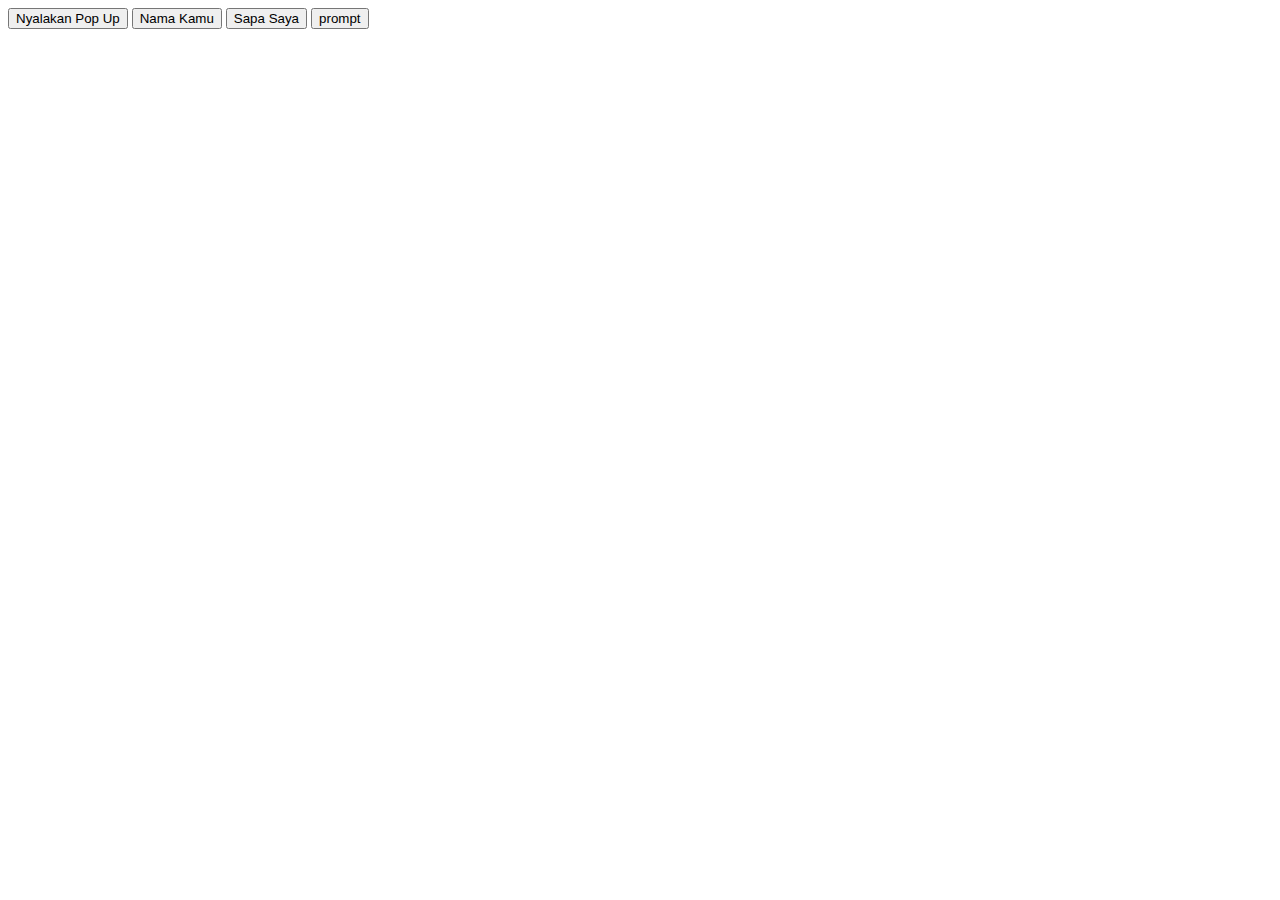
<file: Belajar/Javascript/index.html>
<!DOCTYPE html>
<html lang="en">
<head>
    <meta charset="UTF-8">
    <meta name="viewport" content="width=device-width, initial-scale=1.0">
    <title>Document</title>
</head>
<body>



    <!-- Inline Javascript -->
    <button type="button" onclick="return sayHello()">Nyalakan Pop Up</button>
    <button type="button" onclick="namaSaya()">Nama Kamu</button>
    <button type="button" onclick="hello('Fahmi')">Sapa Saya</button>
    <button type="button" onclick="prompt('Udah sarapan belum?')">prompt</button>

    <!-- javascript disimpan dipaling bawah sebelum /body -->
    <!-- internal js -->
    <script>
        // menampilkan output
        console.log("Ini adalah materi pertama javascript");
    </script>

    <script src="app.js"></script>

</body>
</html>
</file>
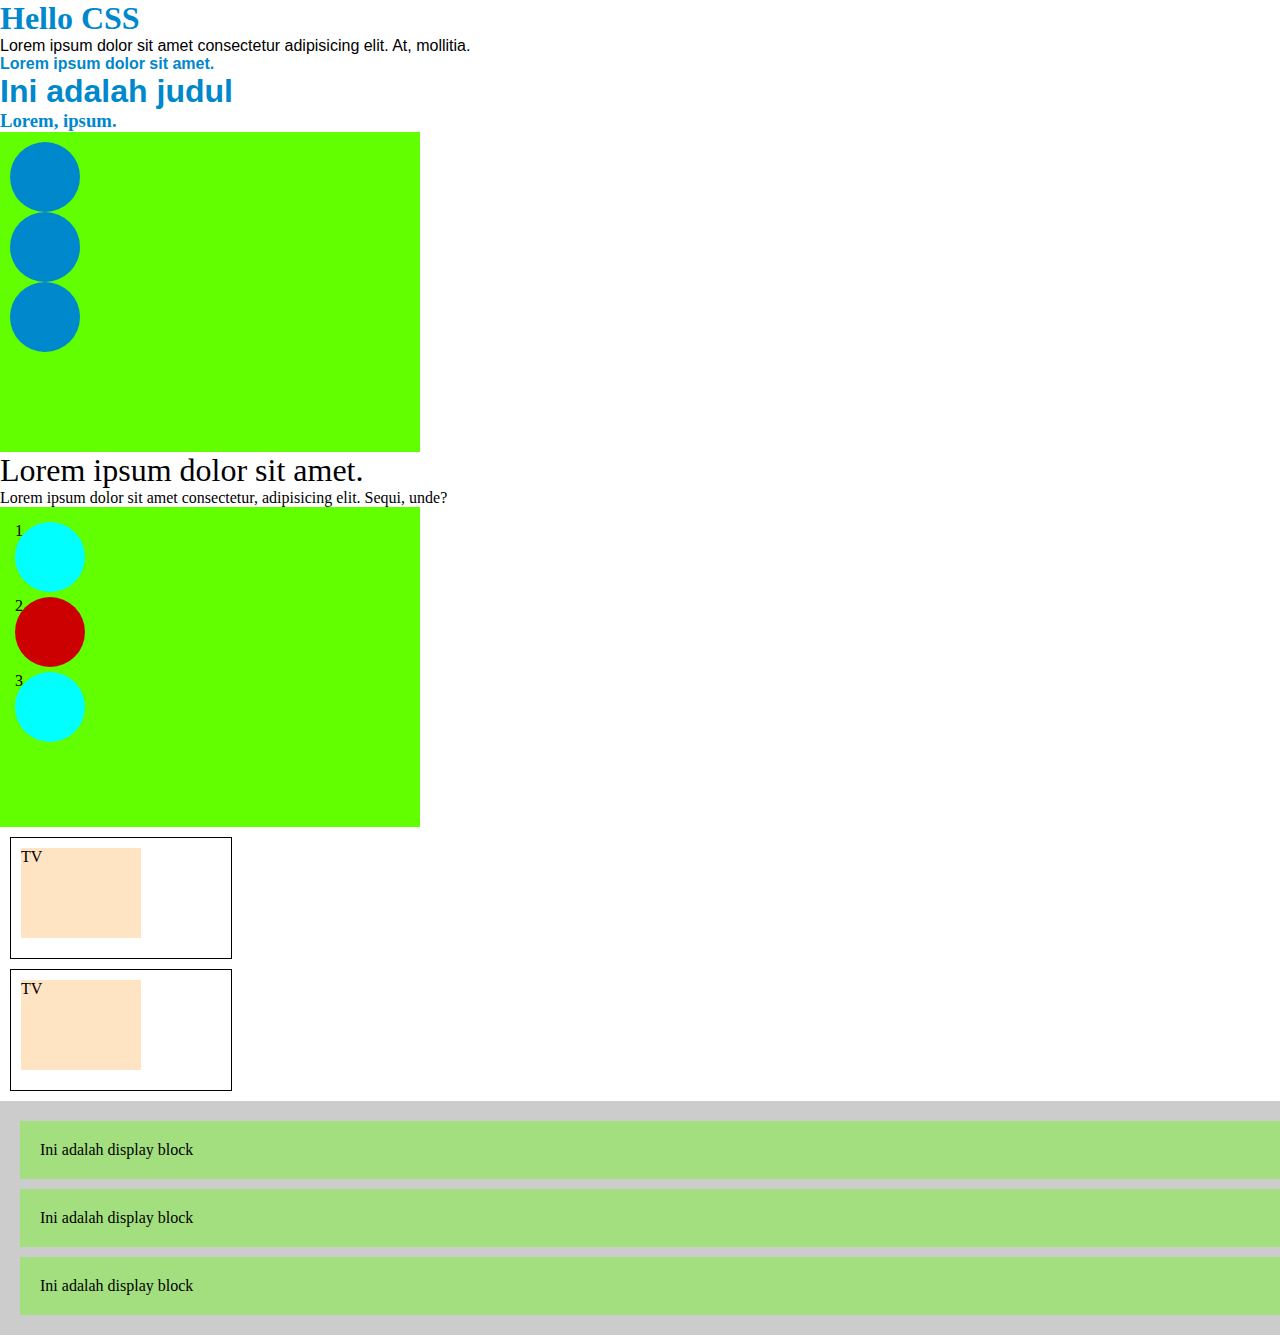
<file: Belajar/home.html>
<!DOCTYPE html>
<html lang="en">
  <head>
    <meta charset="UTF-8" />
    <meta name="viewport" content="width=device-width, initial-scale=1.0" />
    <title>Document</title>

    <!-- internal css -->
    <style>

      *{
        margin: 0;
        padding: 0;
      }  


      /* memanggil class */
      .text-paragraf {
        font-family: "Segoe UI", Tahoma, Geneva, Verdana, sans-serif;
      }

      /* memanggil selector tag */

      /* memanggil selector ID */
      #judul {
        color: #0088cc;
      }
      .kotak {
        width: 400px;
        height: 300px;
        background: #62ff00;
        padding: 10px;
      }

      /* selector kombinasi (mengelompokan) */
      .bola-1,
      .bola-2,
      .bola-3 {
        width: 70px;
        height: 70px;
        background: #0088cc;
        border-radius: 100%;
      }

      /* selector keturunan (Descendant Selector) */
      .header .judul {
        font-size: 2em;
      }

      /* pseudoclass hover */
      .judul:hover {
        color: #62ff00;
      }

      .bola {
        width: 70px;
        height: 70px;
        background: #cc0000;
        border-radius: 100%;
        margin: 5px;
      }

      /* first child -> mengubah elemen pertama */
      /* last child -> mengubah elemen pertama */
      /* .kotak .bola:first-child{
        background-color: yellow;
      } */

      /* untuk mengubah child sesuai dengan urutan */
      /* bisa juga menggunakan odd/even */
      .kotak .bola:nth-child(odd) {
        background-color: aqua;
      }

      .kardus {
        width: 200px;
        height: 100px;
        border: 1px #000 solid;
        padding: 10px;
        margin: 10px;
      }

      .televisi {
        width: 120px;
        height: 90px;
        background-color: bisque;
      }

      .container{
        width: 100dvw;
        padding: 10px;
        background-color: #cccccc;
      }

      /* display menguasai 1 baris halaman */
      .d-block span{
        padding: 20px;
        background-color: #62ff0060;
        margin: 10px;
        display: block;
      }

    </style>

    <!-- eksternal css -->
    <link rel="stylesheet" href="css/style.css" />
    <link rel="stylesheet" href="css/animasi.css" />
  </head>


  <body>
    <!-- inline css -->
    <h1 style="color: #0088cc">Hello CSS</h1>

    <p class="text-paragraf">
      Lorem ipsum dolor sit amet consectetur adipisicing elit. At, mollitia.
    </p>

    <p class="text-bold title">Lorem ipsum dolor sit amet.</p>

    <h1 class="text-bold title color">Ini adalah judul</h1>

    <h3 id="judul">Lorem, ipsum.</h3>

    <div class="kotak">
      <div class="bola-1"></div>
      <div class="bola-2"></div>
      <div class="bola-3"></div>
    </div>

    <div class="header">
      <p class="judul">Lorem ipsum dolor sit amet.</p>
    </div>

    <div class="content">
      <p class="judul">
        Lorem ipsum dolor sit amet consectetur, adipisicing elit. Sequi, unde?
      </p>
    </div>

    <div class="kotak">
      <div class="bola">1</div>
      <div class="bola">2</div>
      <div class="bola">3</div>
    </div>

    <div class="kardus">
      <div class="televisi">TV</div>
    </div>

    <div class="kardus">
      <div class="televisi">TV</div>
    </div>


    <div class="container">
        <div class="d-block">
            <span>Ini adalah display block</span>
            <span>Ini adalah display block</span>
            <span>Ini adalah display block</span>
        </div>
    </div>

  </body>
</html>
</file>
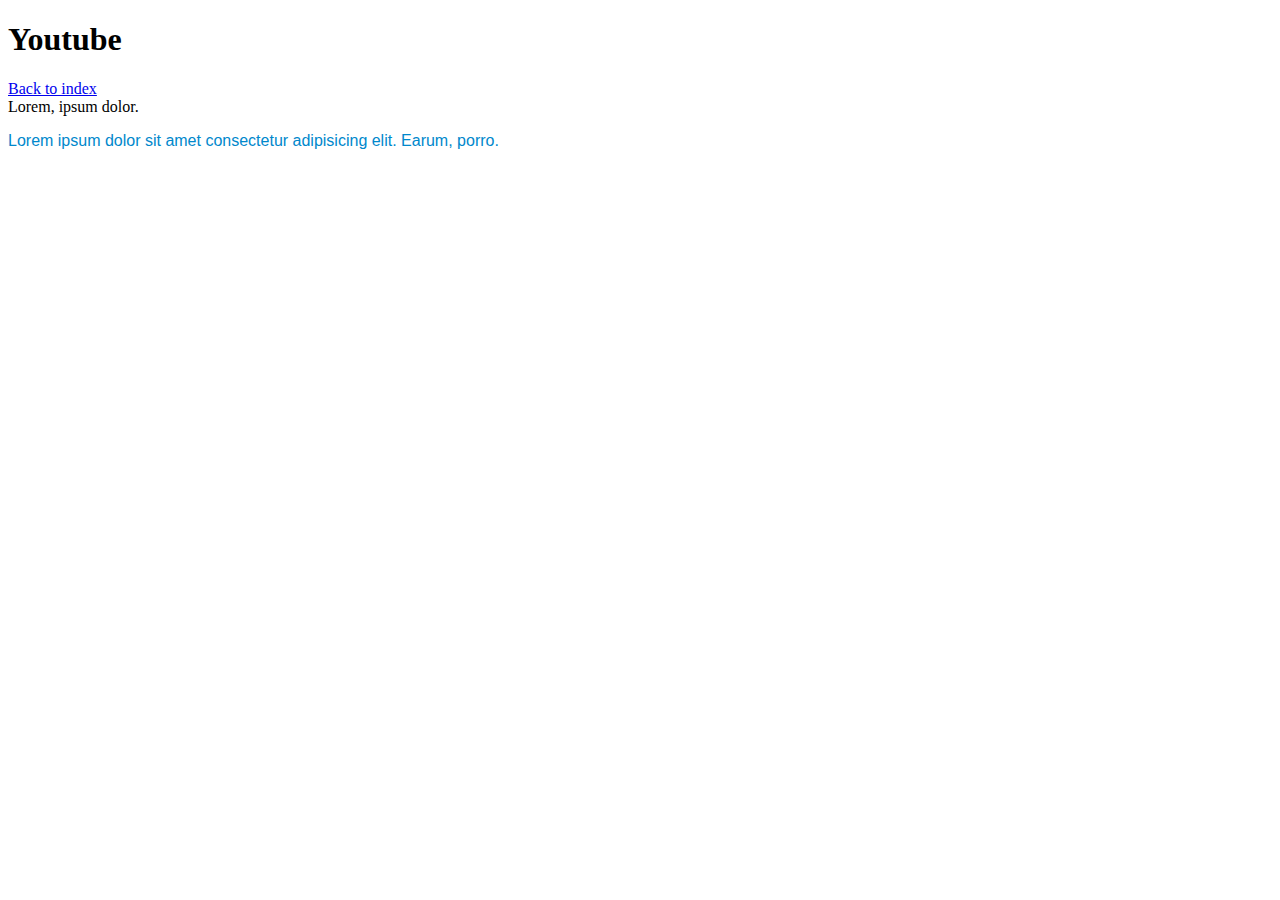
<file: Belajar/youtube.html>
<!DOCTYPE html>
<html lang="en">
<head>
    <meta charset="UTF-8">
    <meta name="viewport" content="width=device-width, initial-scale=1.0">
    <title>Document</title>
    
    <link rel="stylesheet" href="css/style.css">

</head>
<body>
    <h1>Youtube</h1>
    <a href="index.html">Back to index</a>

    <div class="text-paragraf">Lorem, ipsum dolor.</div>

    <p class="title">Lorem ipsum dolor sit amet consectetur adipisicing elit. Earum, porro.</p>

    
</body>
</html>
</file>
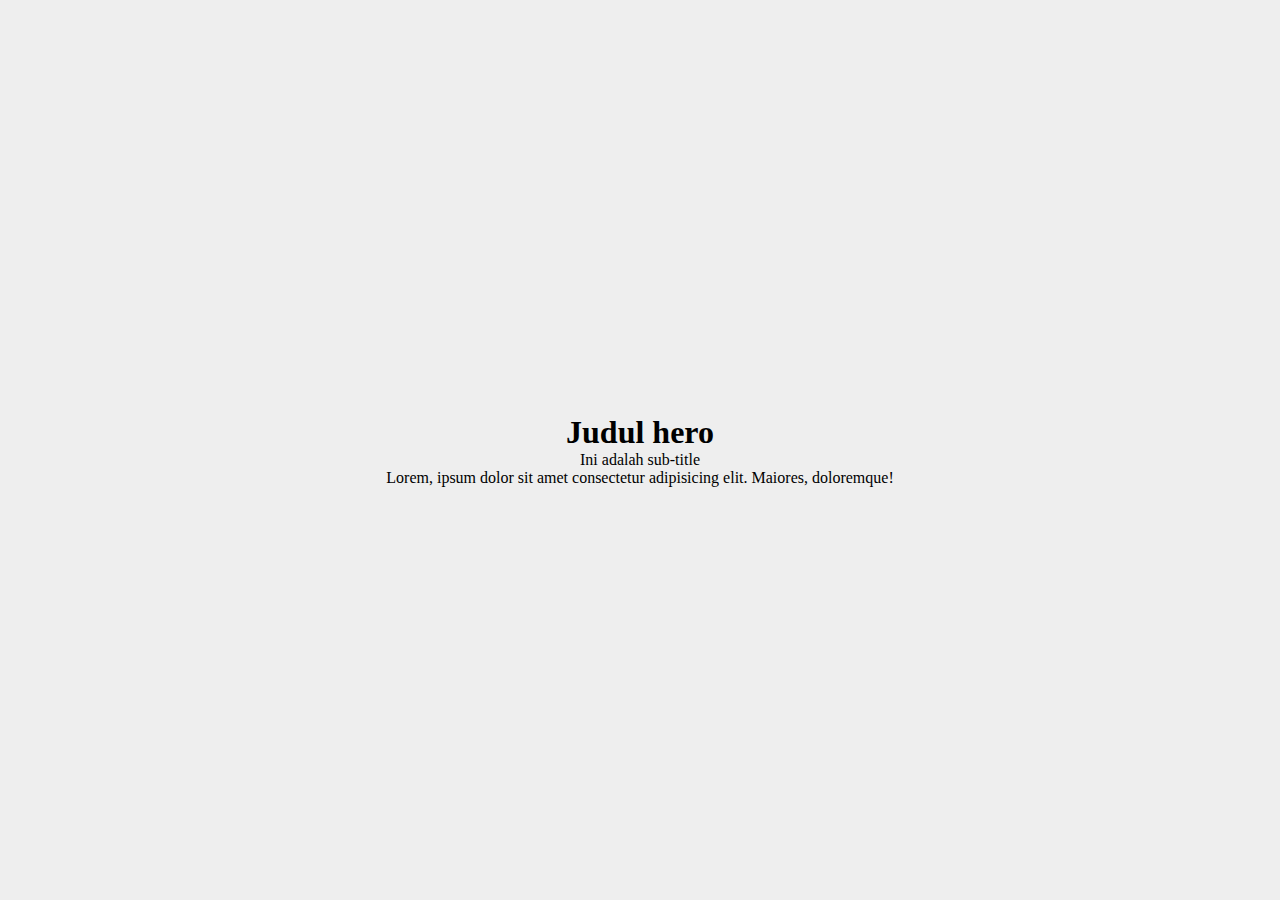
<file: Belajar/Javascript/dom.html>
<!DOCTYPE html>
<html lang="en">
<head>
    <meta charset="UTF-8">
    <meta name="viewport" content="width=device-width, initial-scale=1.0">
    <title>DOM - Document Object Model</title>

    <style>
        *{
            padding: 0;
            margin: 0;
        }
        .container{
            width: 100dvw;
            height: 100dvh;
            background-color: #eeeeee;
        }
        .hero{
            width: 100%;
            height: 100%;
            display: flex;
            flex-direction: column;
            justify-content: center;
            align-items: center;
        }
    </style>

</head>
<body>
    <div class="container">
        <div class="hero">
            <h1 id="heroTitle">Judul hero</h1>
            <p id="sub-title">Ini adalah sub-title</p>
            <p class="paragraf">Lorem, ipsum dolor sit amet consectetur adipisicing elit. Maiores, doloremque!</p>
        </div>
    </div>

    <script>

        // mengakses sebuah elemen
        // mengambil element html yang menggunakan ID

        const judul = document.getElementById('heroTitle') //memanggil elemen yang terdapat ID di html
        console.log(judul)

    </script>


</body>
</html>
</file>
<file: Belajar/css/style.css>
.title{
    font-family: 'Segoe UI', Tahoma, Geneva, Verdana, sans-serif;
    color: #0088cc;
}

.title:hover{
    color: #ff0000;
}

.text-bold{
    font-weight: 700;
}
</file>
<file: Belajar/css/animasi.css>
.color:hover{
    color: #ff0000;
}
</file>
